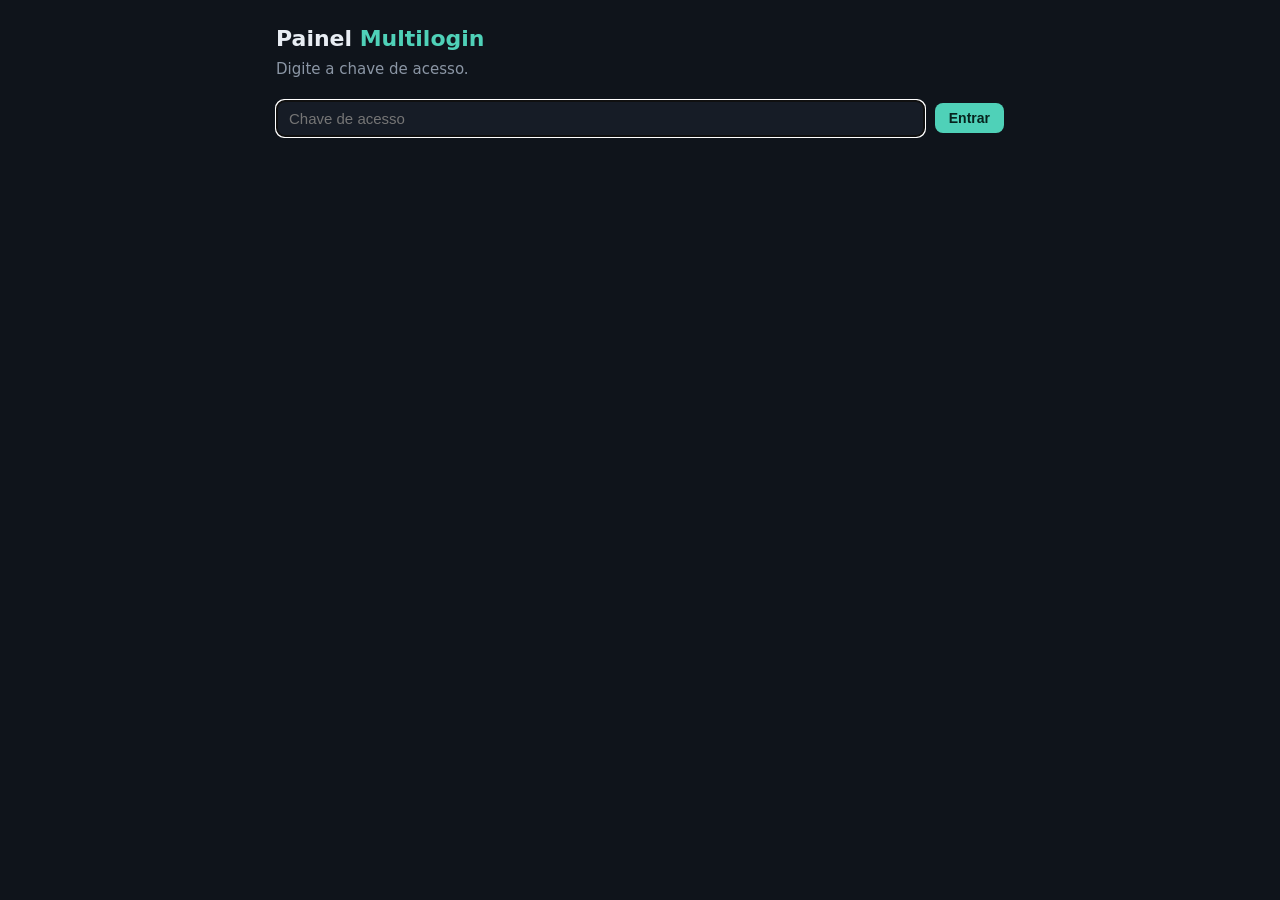
<file: index.html>
<!DOCTYPE html>
<html lang="pt-BR">
<head>
<meta charset="utf-8">
<meta name="viewport" content="width=device-width, initial-scale=1">
<title>Painel Multilogin</title>
<style>
  :root { --bg:#0f141b; --card:#161c26; --line:#252d3a; --txt:#e8edf3; --mut:#8b96a5; --acc:#4fd1b8; }
  * { box-sizing:border-box; }
  body { margin:0; background:var(--bg); color:var(--txt); font:15px/1.4 system-ui,sans-serif; }
  main { max-width:760px; margin:0 auto; padding:24px 16px; }
  h1 { margin:0; font-size:22px; } h1 span { color:var(--acc); }
  .sub { color:var(--mut); margin:4px 0 20px; }
  .grid { display:grid; grid-template-columns:repeat(auto-fill,minmax(200px,1fr)); gap:14px; }
  .card { background:var(--card); border:1px solid var(--line); border-radius:14px; padding:22px 12px; text-align:center; cursor:pointer; }
  .card:hover { border-color:var(--acc); }
  .dot { width:22px; height:22px; border-radius:4px; margin:0 auto 12px; border:2px solid #000; }
  .mut { color:var(--mut); font-size:13px; }
  .row { background:var(--card); border:1px solid var(--line); border-radius:12px; padding:14px 16px; margin-bottom:12px; }
  .row b { display:block; margin-bottom:8px; }
  .field { display:flex; align-items:center; gap:10px; margin-top:6px; }
  .field code { flex:1; color:var(--mut); overflow:hidden; text-overflow:ellipsis; }
  button, .btn { background:var(--acc); color:#06231d; border:0; border-radius:8px; padding:7px 14px; font-weight:600; cursor:pointer; text-decoration:none; font-size:14px; }
  button.ghost { background:transparent; color:var(--txt); border:1px solid var(--line); }
  .top { display:flex; justify-content:space-between; align-items:center; margin-bottom:16px; }
  input { background:var(--card); border:1px solid var(--line); color:var(--txt); border-radius:8px; padding:9px 12px; font-size:15px; }
  .err { color:#ff7b7b; margin-top:10px; }
</style>
</head>
<body>
<main id="app"></main>

<script>
// ====== CONFIGURE AQUI ======
const API_URL = "https://script.google.com/macros/s/AKfycbwXiD3khiYC2SJeS9x7NvgyjE7OQu1pGdMdp3C25SZZPznIgkcpfXPMnvrGXI__QaUN/exec";
const CORES = ["#0a7be0", "#1fc21f", "#ffee00", "#ff6a10", "#9b7fe6", "#e81123"];
// =============================

const app = document.getElementById("app");
let dados = [];

function el(tag, props = {}, ...filhos) {
  const e = document.createElement(tag);
  Object.assign(e, props);
  filhos.flat().forEach(f => e.append(f));
  return e;
}

function copiar(texto, btn) {
  navigator.clipboard.writeText(texto).then(() => {
    const antes = btn.textContent;
    btn.textContent = "Copiado!";
    setTimeout(() => (btn.textContent = antes), 1200);
  });
}

function telaChave(erro) {
  const inp = el("input", { type: "password", placeholder: "Chave de acesso", autocomplete: "off", style: "flex:1;min-width:0" });
  const ok = el("button", { textContent: "Entrar", onclick: () => { sessionStorage.chave = inp.value; carregar(); } });
  inp.onkeydown = e => e.key === "Enter" && ok.click();
  app.replaceChildren(
    el("h1", {}, "Painel ", el("span", { textContent: "Multilogin" })),
    el("p", { className: "sub", textContent: "Digite a chave de acesso." }),
    el("div", { className: "field" }, inp, ok),
    el("div", { className: "err", textContent: erro || "" })
  );
  setTimeout(() => inp.focus(), 0);
}

async function carregar() {
  if (!sessionStorage.chave) return telaChave();
  try {
    const r = await fetch(API_URL + "?key=" + encodeURIComponent(sessionStorage.chave));
    const j = await r.json();
    if (!j.ok) { sessionStorage.removeItem("chave"); return telaChave("Chave inválida."); }
    dados = j.rows;
    telaCategorias();
  } catch (e) {
    telaChave("Erro ao carregar os dados. Confira se a API_URL foi colada no index.html.");
  }
}

function telaCategorias() {
  const nomes = [...new Set(dados.map(d => d.plataforma))];
  const cards = nomes.map((n, i) => {
    const qtd = dados.filter(d => d.plataforma === n).length;
    return el("div", { className: "card", onclick: () => telaContas(n, i) },
      el("div", { className: "dot", style: "background:" + CORES[i % CORES.length] }),
      el("b", { textContent: n }),
      el("div", { className: "mut", textContent: qtd + (qtd === 1 ? " conta" : " contas") })
    );
  });
  app.replaceChildren(
    el("h1", {}, "Painel ", el("span", { textContent: "Multilogin" })),
    el("p", { className: "sub", textContent: "Contas por plataforma" }),
    el("div", { className: "grid" }, cards),
    el("p", { className: "mut" }, el("button", { className: "ghost", textContent: "Atualizar", onclick: carregar }))
  );
}

function campo(rotulo, valor, mascarar) {
  const b = el("button", { textContent: "Copiar" });
  b.onclick = () => copiar(valor, b);
  return el("div", { className: "field" },
    el("span", { className: "mut", textContent: rotulo }),
    el("code", { textContent: mascarar ? "••••••••" : valor }), b);
}

function telaContas(plataforma, i) {
  const contas = dados.filter(d => d.plataforma === plataforma);
  const link = (contas.find(c => c.link) || {}).link;
  app.replaceChildren(
    el("div", { className: "top" },
      el("button", { className: "ghost", textContent: "← Voltar", onclick: telaCategorias }),
      link ? el("a", { className: "btn", href: link, target: "_blank", rel: "noopener", textContent: "Abrir site" }) : ""
    ),
    el("h1", { textContent: plataforma }),
    el("p", { className: "sub" }),
    contas.map(c => el("div", { className: "row" },
      el("b", { textContent: c.nome }),
      campo("ID", c.id, false),
      campo("Senha", c.senha, true)
    ))
  );
}

carregar();
</script>
</body>
</html>
</file>
